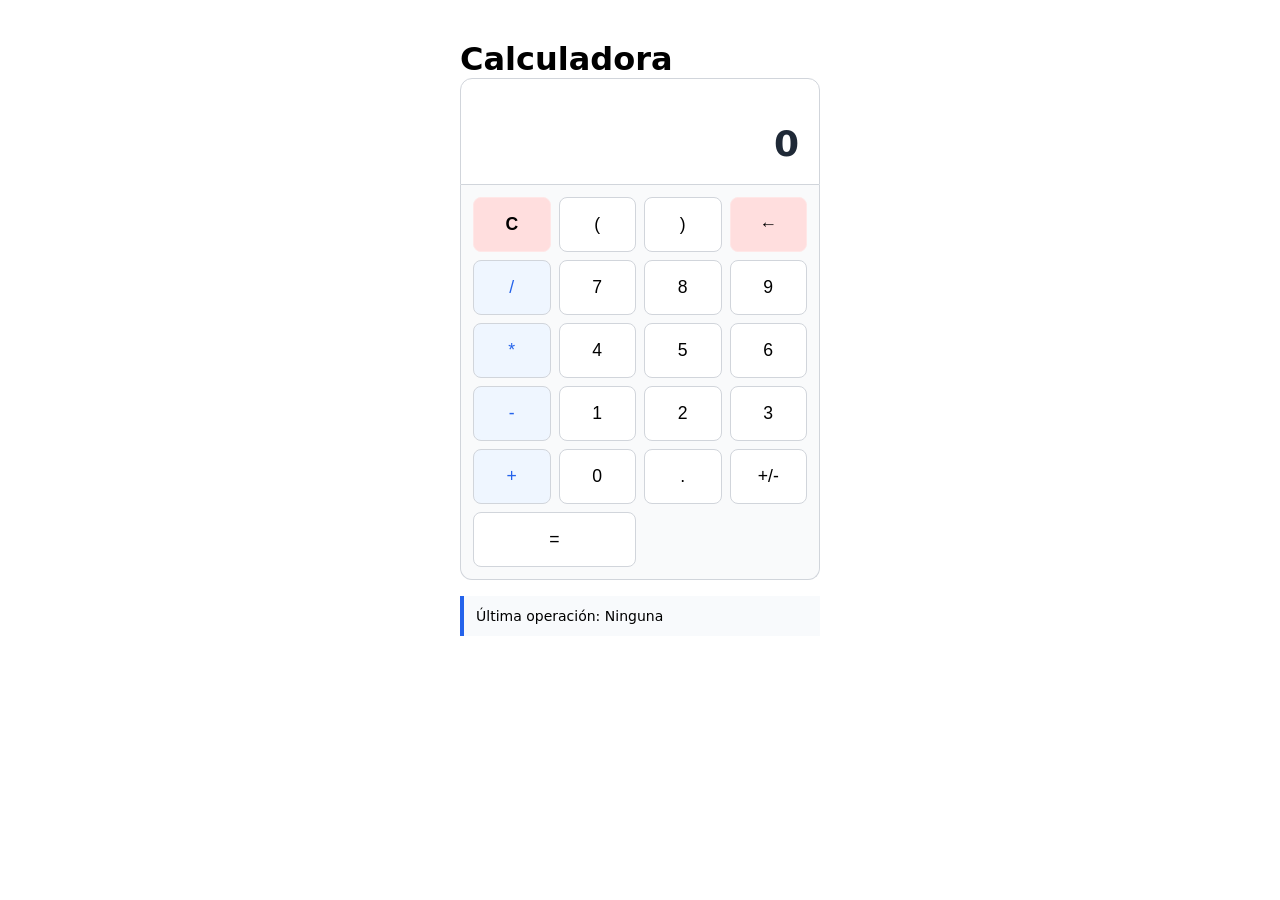
<file: Calculadora/index.html>
<!DOCTYPE html>
<html lang="es">
<head>
    <meta charset="UTF-8">
    <meta name="viewport" content="width=device-width, initial-scale=1.0">
    <title>Calculadora</title>
    <link rel="stylesheet" href="style.css">
</head>
<body>
   <main class="calculator">
    <h1>Calculadora</h1>
        <section class="calculator-panel" aria-label="Calculadora">
            <div class="calculator-display-container">
                <!-- aria-live permite que lectores de pantalla anuncien cambios -->
                <div class="calculator-operation" id="current-operation" aria-live="polite"></div>
                <output class="calculator-display" id="display">0</output>
            </div>
            
            <div class="calculator-keypad">
 
            </div>

            <div class="last-calc-container">
                <p>Última operación: <span id="last-calc-text">Ninguna</span></p>
            </div>
        </section>
   </main>
    
    <script src="script.js"></script>
</body>
</html>
</file>
<file: Calculadora/style.css>
* {
  margin: 0;
  padding: 0;
  box-sizing: border-box;
}

:root {
    --font-family: system-ui, -apple-system, sans-serif;
    --color-border: #d1d5db;
    --color-bg: #ffffff;
    --color-hover: #f3f4f6;
    --color-accent: #2563eb;
    --color-text-main: #1f2937;
    --color-text-muted: #6b7280;
}

.calculator {
    max-width: 360px;
    margin: 40px auto;
    font-family: var(--font-family);
}

.calculator-display-container {
    display: flex;
    flex-direction: column;
    padding: 20px;
    border: 1px solid var(--color-border);
    border-radius: 12px 12px 0 0;
    text-align: right;
    background: var(--color-bg);
}

.calculator-operation {
    height: 24px;
    font-size: 14px;
    color: var(--color-text-muted);
}

.calculator-display {
    font-size: 36px;
    font-weight: bold;
    color: var(--color-text-main);
}

/* Layout con CSS Grid */
.calculator-keypad {
    display: grid;
    grid-template-columns: repeat(4, 1fr);
    gap: 8px;
    padding: 12px;
    background: #f9fafb;
    border: 1px solid var(--color-border);
    border-top: none;
    border-radius: 0 0 12px 12px;
}

.calculator-button {
    padding: 16px;
    border: 1px solid var(--color-border);
    border-radius: 8px;
    background: white;
    font-size: 1.1rem;
    cursor: pointer;
    transition: all 0.2s;
}

.calculator-button:hover { 
    background: var(--color-hover); 
}
.calculator-button.operator { 
    background-color: #eff6ff; 
    color: var(--color-accent); 
}
.span-2 { 
    grid-column: span 2; 
}

.last-calc-container {
    margin-top: 16px;
    padding: 12px;
    background: #f8fafc;
    border-left: 4px solid var(--color-accent);
    font-size: 14px;
}

.calculator-button[data-type="clear"],
.calculator-button[data-type="backspace"] {
    background-color: #ffdede;
    color: #000000;           
    border-color: #ffe7e7;    
    font-weight: bold;
}

/* Efecto hover para que se oscurezca al pasar el mouse[cite: 3] */
.calculator-button[data-type="clear"]:hover,
.calculator-button[data-type="backspace"]:hover {
    background-color: #fca5a5;
    color: white;
}
</file>
